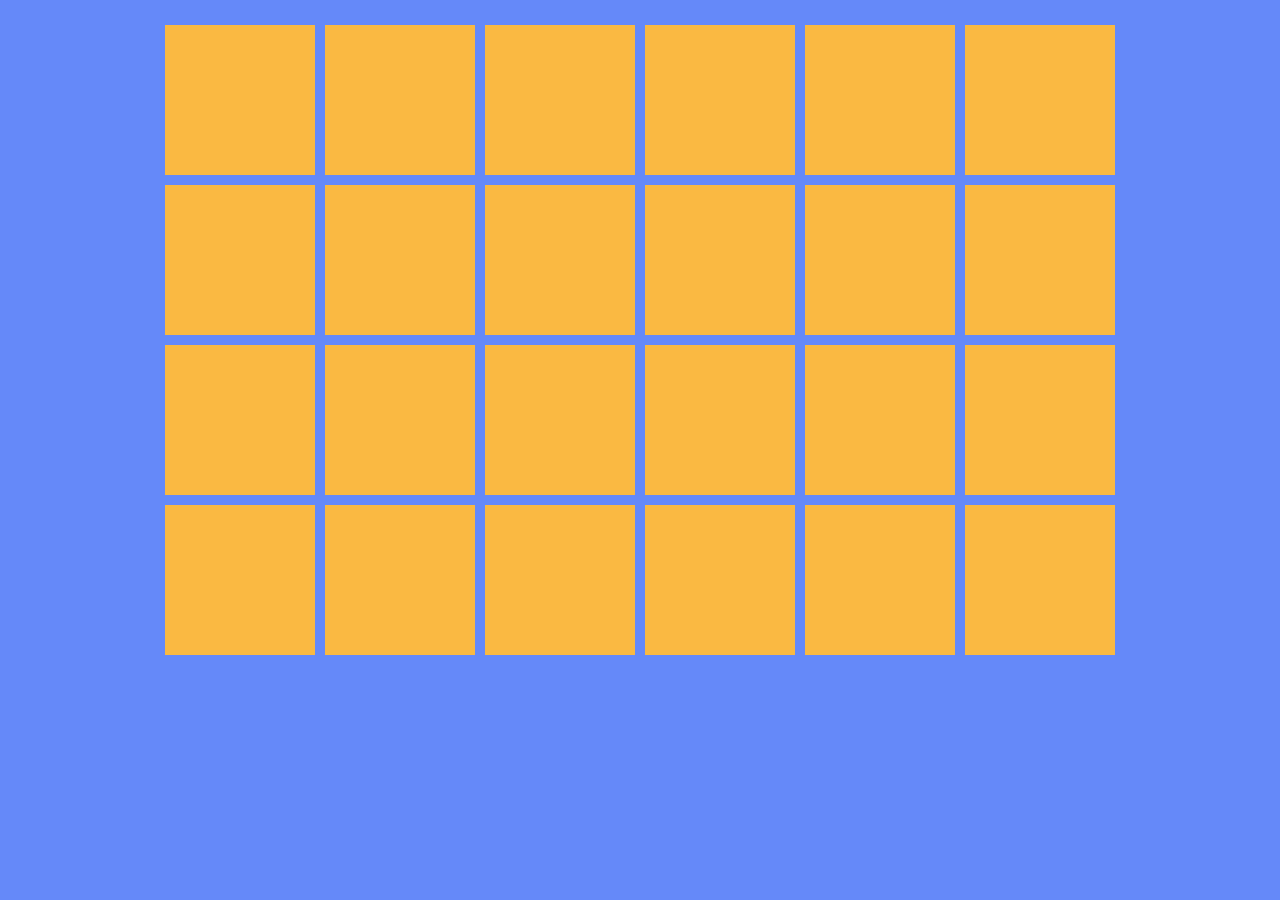
<file: memory game/index.html>
<!DOCTYPE html>
<html lang='en'>  
    <head>
        <meta charset="utf-8">
        <meta name='viewport' content="width-device-width" initial-scale=1.0>
        <title>Memory Game</title>
        <link rel="stylesheet" href='m.css'>
    </head>
    <body>
        <div id='game-board'></div>
        <script src='m.js' ></script>
    </body>  
</html>
</file>
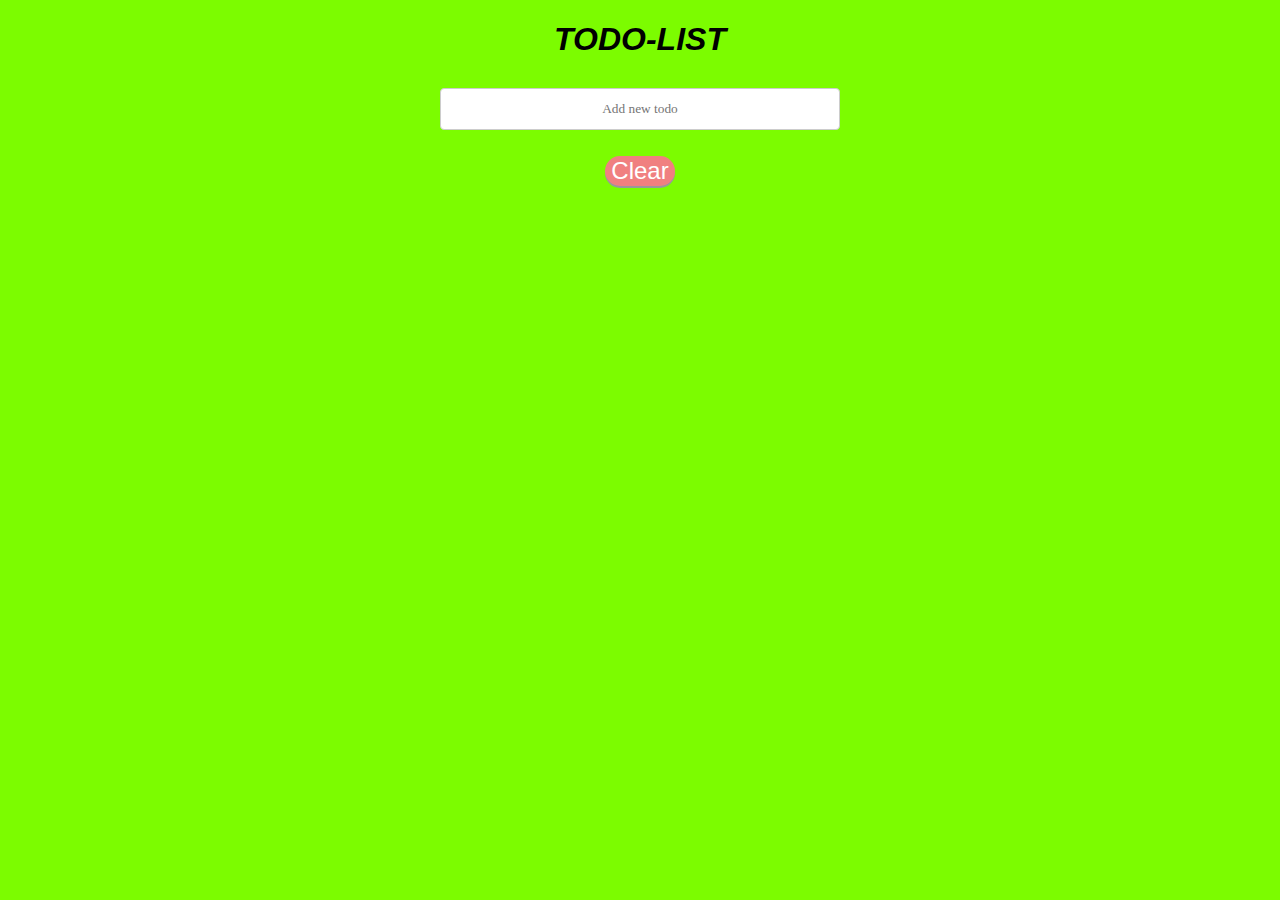
<file: todo app/index.html>
<!DOCTYPE html>
<html>
    <head>
        <title>Todo</title>
        <style>
            body{
                
                background-color:lawngreen;
                font-family: sans-serif;
            }
            #p{
                font-style:italic;
                font-family:Arial, Helvetica, sans-serif;
                padding: 2000;
                text-align: center;
            }
           li{
                width: 20%;
                margin: auto;
                font-style:oblique;
                font-family:inherit;
                background-color:lemonchiffon;
                border-radius: 5px ;
                padding:5px;
                margin-top: 5px;
                margin-bottom: 10px;

           }
           ul{
            /* width: 20%; */
    margin: auto;

           }
            #to{
                /* font-style:italic; */
                font-family:serif;
                padding: 20;
                text-align: center;
                display: block;
                margin : 0 auto;
                width: 100%;
    padding: 12px 20px;
  margin: 8px 0;
  display: inline-block;
  border: 1px solid #ccc;
  border-radius: 4px;
  box-sizing: border-box;
            }
            #b{
                margin:auto;
                display:block;
                font-size: 24px;
                text-align: center;
                cursor: pointer;
                outline: none;
                color: #fff;
                background-color:lightcoral;
                border: none;
                border-radius: 15px;
                box-shadow: 0 2px #999;
                }
            button:hover {background-color: #3e8e41}

            button:active {
                background-color: #3e8e41;
                box-shadow: 0 5px #666;
                transform: translateY(4px);
                }    
        </style>
    </head>
    <body>
        <h1 id='p'>TODO-LIST</h1>
        <form>
            <div style="width:400px; margin-right:auto; margin-left:auto;">
                <input type='text' id='to' placeholder='Add new todo'>
            </div>
        </form>
        <ul id='v'>
            
        </ul>
    </br>
    <button id='b'>Clear</button>
    <script src='todo.js'></script>    
    </body>

</html>
</file>
<file: memory game/m.css>
*,
*::before,
*::after {
  box-sizing: border-box;
}

body {
  margin: 20px 0;
  background: #6589F9;
}

.grid {
  max-width: 960px;
  margin: 0 auto;
  display: flex;
  flex-wrap: wrap;
  justify-content: space-evenly;
}

.card {
  position: relative;
  transition: all .4s linear;
  transform-style: preserve-3d;
  margin: 5px;
}

.card,
.back,
.front {
  height: 150px;
  width: 150px;
}

.back,
.front {
  position: absolute;
  backface-visibility: hidden;
}

.front {
  z-index: 2;
  background: #FAB942;
}

.back {
  transform: rotateY(180deg);
  background-color: #6589F9;
  background-size: contain;
  background-repeat: no-repeat;
  background-position: center center;
}

.selected {
  transform: rotateY(180deg);
}

.match .front {
  background: #6589F9 !important;
}
</file>
